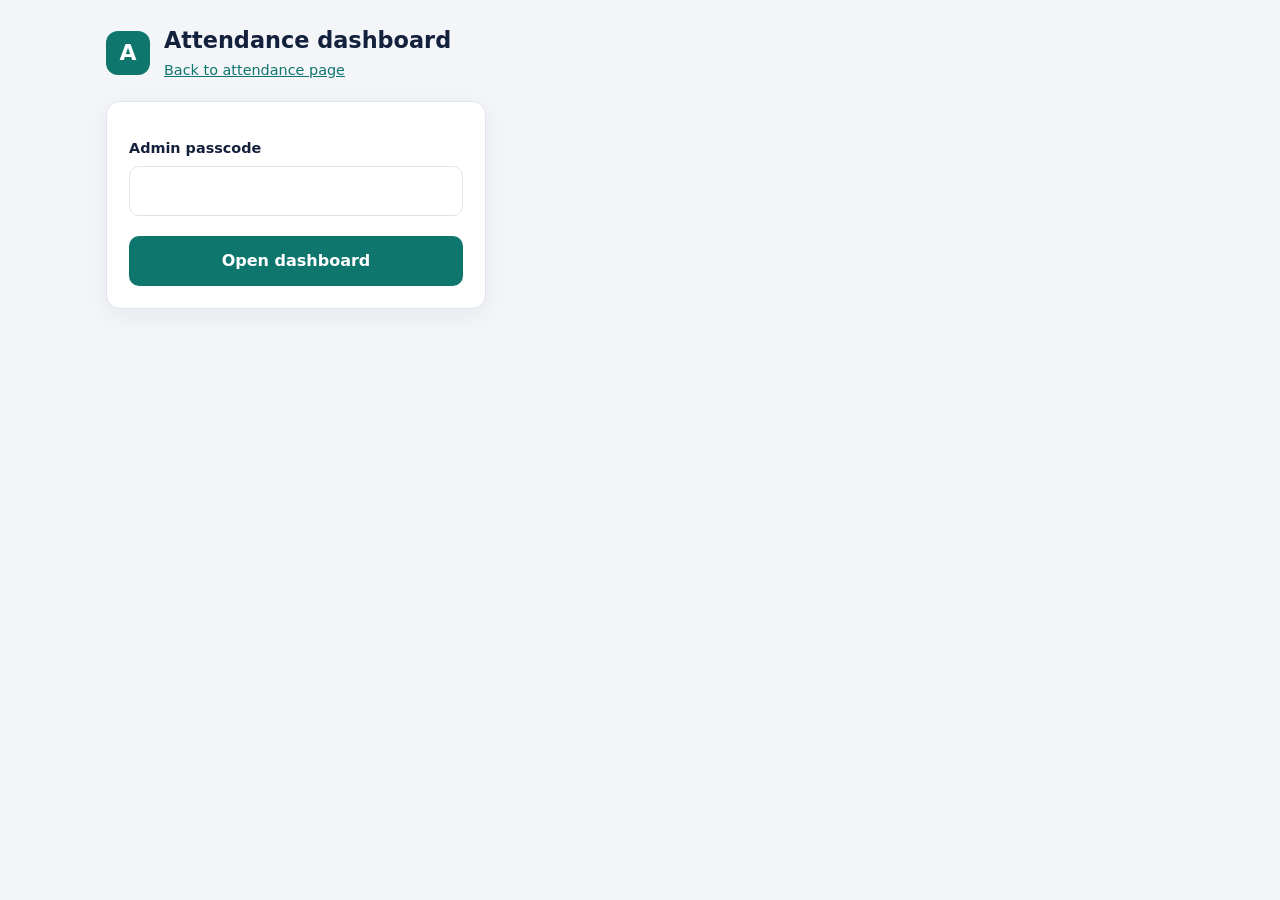
<file: attendance-system/admin.html>
<!DOCTYPE html>
<html lang="en">
<head>
<meta charset="UTF-8">
<meta name="viewport" content="width=device-width, initial-scale=1">
<title>Attendance Dashboard</title>
<link rel="stylesheet" href="style.css">
</head>
<body>
<main class="shell">
  <header class="brand"><div class="logo-fallback">A</div>
    <div><h1>Attendance dashboard</h1><p class="muted"><a href="index.html">Back to attendance page</a></p></div></header>

  <section id="login" class="card narrow-card">
    <form id="loginForm">
      <label for="pass">Admin passcode</label>
      <input id="pass" type="password" autocomplete="current-password" required>
      <button class="btn" type="submit">Open dashboard</button>
    </form>
    <div id="loginMsg" class="msg" hidden></div>
  </section>

  <div id="app" hidden>
    <div class="toolbar">
      <button class="btn small" id="refresh">Refresh</button>
      <button class="btn small ghost" id="test">Test Google Sheet connection</button>
      <button class="btn small ghost" id="export">Export attendance</button>
      <button class="btn small ghost" id="logout">Sign out</button>
    </div>
    <div id="testResult" class="msg" hidden></div>
    <section class="cards" id="cards"></section>

    <h2>Employee work count</h2>
    <div class="scroll"><table id="work"><thead><tr><th>Employee</th><th>Code</th><th>Today</th><th>Working days</th><th>Records</th><th>Last attendance</th></tr></thead><tbody></tbody></table></div>

    <h2>Attendance records</h2>
    <div class="filters">
      <input id="q" placeholder="Search name or code">
      <select id="fEmp"><option value="">All employees</option></select>
      <input id="fDate" type="date">
      <select id="fType"><option value="">Check In / Out</option><option>Check In</option><option>Check Out</option></select>
    </div>
    <div class="scroll"><table id="log"><thead><tr><th>Employee</th><th>Code</th><th>Date</th><th>Time</th><th>Type</th><th>Source</th><th>Status</th></tr></thead><tbody></tbody></table></div>
  </div>
  <pre id="debug" class="debug" hidden></pre>
</main>
<script src="script.js"></script>
<script src="admin.js"></script>
</body>
</html>
</file>
<file: attendance-system/style.css>
:root{--ink:#14213d;--muted:#5b6478;--bg:#f3f5f8;--card:#fff;--line:#dfe3ea;--brand:#0f766e;--brand-d:#0b5a54;--ok:#15803d;--okbg:#e8f6ec;--err:#b42318;--errbg:#fdecea;--radius:14px}
*{box-sizing:border-box}
body{margin:0;background:var(--bg);color:var(--ink);font:16px/1.5 "Manrope",system-ui,-apple-system,"Segoe UI",sans-serif}
.shell{max-width:1100px;margin:0 auto;padding:24px 16px 48px}.narrow{max-width:460px}.narrow-card{max-width:380px}
.brand{display:flex;gap:14px;align-items:center;margin-bottom:20px}
.brand img,.logo-fallback{width:44px;height:44px;border-radius:12px;object-fit:cover}
.logo-fallback{display:grid;place-items:center;background:var(--brand);color:#fff;font-weight:800;font-size:22px}
h1{font-size:1.4rem;margin:0}h2{font-size:1.1rem;margin:28px 0 10px}
.muted{color:var(--muted);margin:2px 0 0;font-size:.9rem}.center{text-align:center}a{color:var(--brand)}
.card{background:var(--card);border:1px solid var(--line);border-radius:var(--radius);padding:22px;box-shadow:0 6px 24px rgba(20,33,61,.06)}
label{display:block;font-weight:600;font-size:.9rem;margin:14px 0 6px}
input,select{width:100%;padding:12px;border:1px solid var(--line);border-radius:10px;font:inherit;background:#fff;color:inherit}
input:focus,select:focus,.btn:focus-visible{outline:3px solid rgba(15,118,110,.3);border-color:var(--brand)}
.btn{display:block;width:100%;margin-top:20px;padding:13px;border:0;border-radius:10px;background:var(--brand);color:#fff;font:inherit;font-weight:700;cursor:pointer;transition:background .15s,transform .1s}
.btn:hover{background:var(--brand-d)}.btn:active{transform:scale(.98)}.btn:disabled{opacity:.6;cursor:wait}
.btn.small{display:inline-block;width:auto;margin:0;padding:9px 14px}.btn.ghost{background:#fff;color:var(--brand);border:1px solid var(--brand)}.btn.ghost:hover{background:#eef7f6}
.status{display:flex;align-items:center;gap:8px;margin:0;font-size:.85rem;color:var(--muted)}
.dot{width:9px;height:9px;border-radius:50%;background:#aab1c0}.dot.on{background:var(--ok)}.dot.off{background:var(--err)}
.msg{margin-top:16px;padding:12px 14px;border-radius:10px;font-weight:600;animation:pop .25s ease}.msg.ok{background:var(--okbg);color:var(--ok)}.msg.err{background:var(--errbg);color:var(--err)}
.receipt{display:grid;grid-template-columns:auto 1fr;gap:6px 14px;margin:14px 0 0;padding:14px;border:1px dashed var(--line);border-radius:10px}.receipt dt{color:var(--muted)}.receipt dd{margin:0;font-weight:700}
.toolbar{display:flex;flex-wrap:wrap;gap:8px}.cards{display:grid;grid-template-columns:repeat(auto-fit,minmax(150px,1fr));gap:12px;margin-top:16px}
.stat{background:var(--card);border:1px solid var(--line);border-radius:var(--radius);padding:16px}.stat b{display:block;font-size:1.8rem}.stat span{color:var(--muted);font-size:.85rem}
.filters{display:grid;grid-template-columns:repeat(auto-fit,minmax(170px,1fr));gap:10px;margin-bottom:10px}
.scroll{overflow-x:auto;background:var(--card);border:1px solid var(--line);border-radius:var(--radius)}
table{width:100%;border-collapse:collapse;font-size:.9rem}th,td{padding:10px 12px;text-align:left;border-bottom:1px solid var(--line);white-space:nowrap}th{background:#f8f9fb;font-weight:700}tr:last-child td{border:0}
.debug{margin-top:20px;padding:12px;background:#10151f;color:#b7f5d0;border-radius:10px;font-size:.78rem;white-space:pre-wrap;word-break:break-all}
@keyframes pop{from{opacity:0;transform:translateY(4px)}to{opacity:1;transform:none}}
@media(prefers-reduced-motion:reduce){*{animation:none!important;transition:none!important}}
</file>
